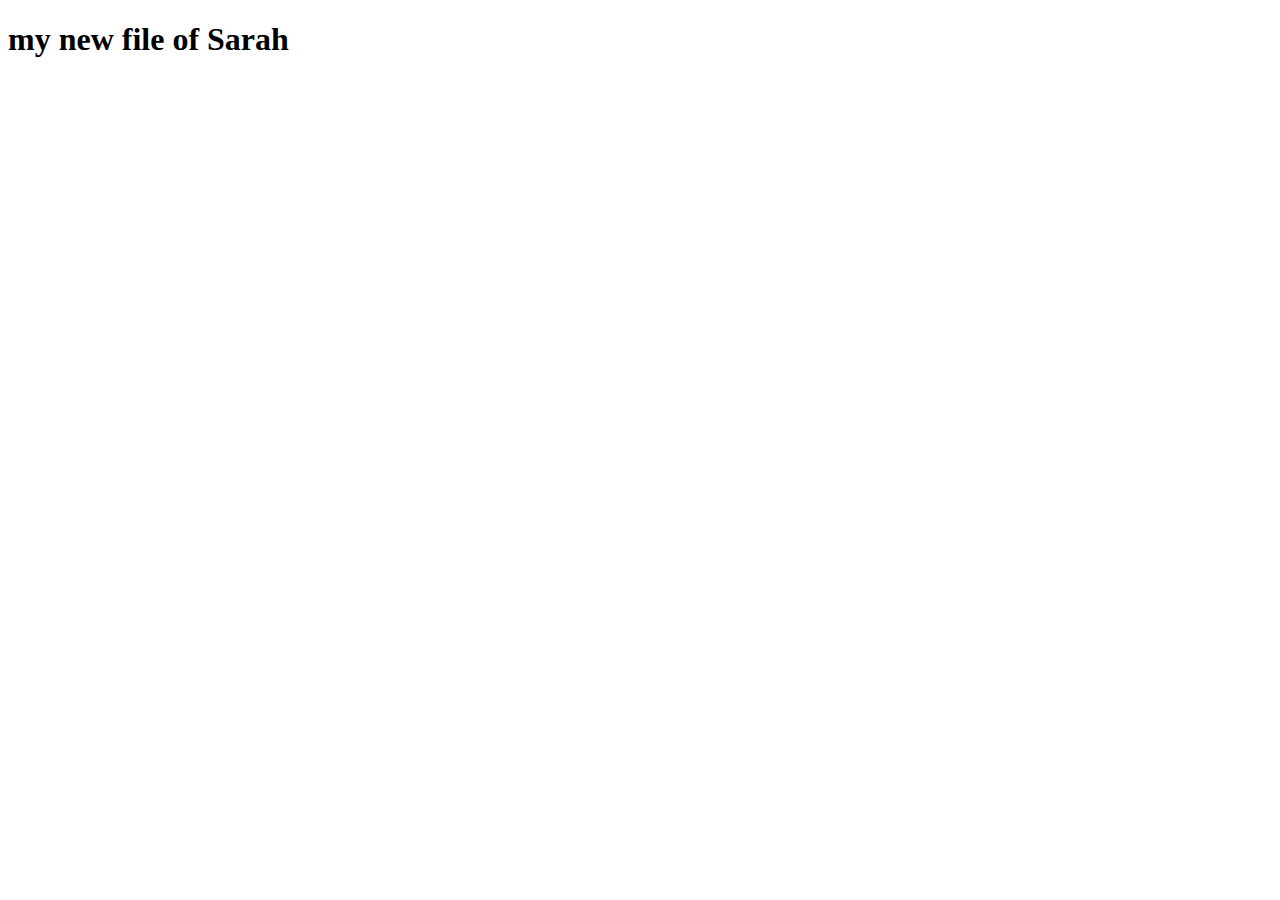
<file: new.html>
<!DOCTYPE html>
<html lang="en">
<head>
    <meta charset="UTF-8">
    <meta name="viewport" content="width=device-width, initial-scale=1.0">
    <title>Document</title>
</head>
<body>
    <h1>my new file of Sarah</h1>
</body>
</html>
</file>
